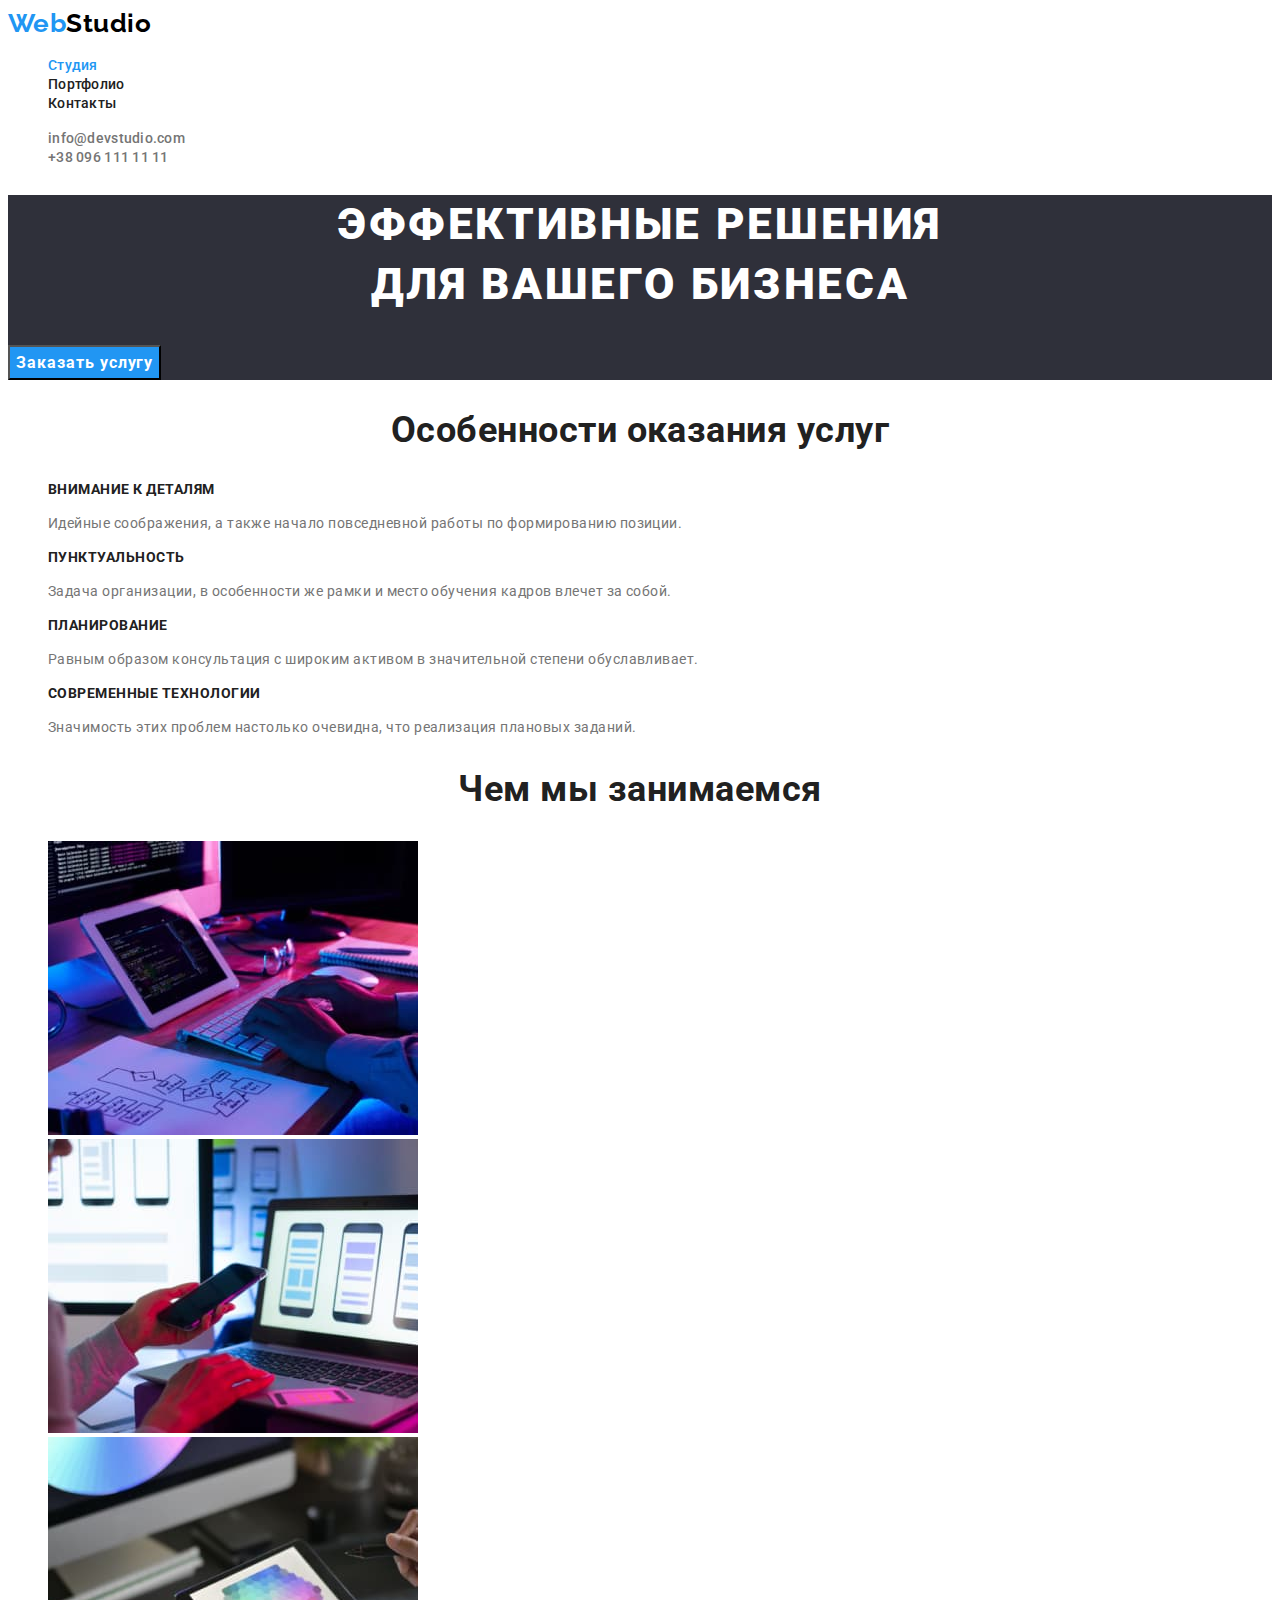
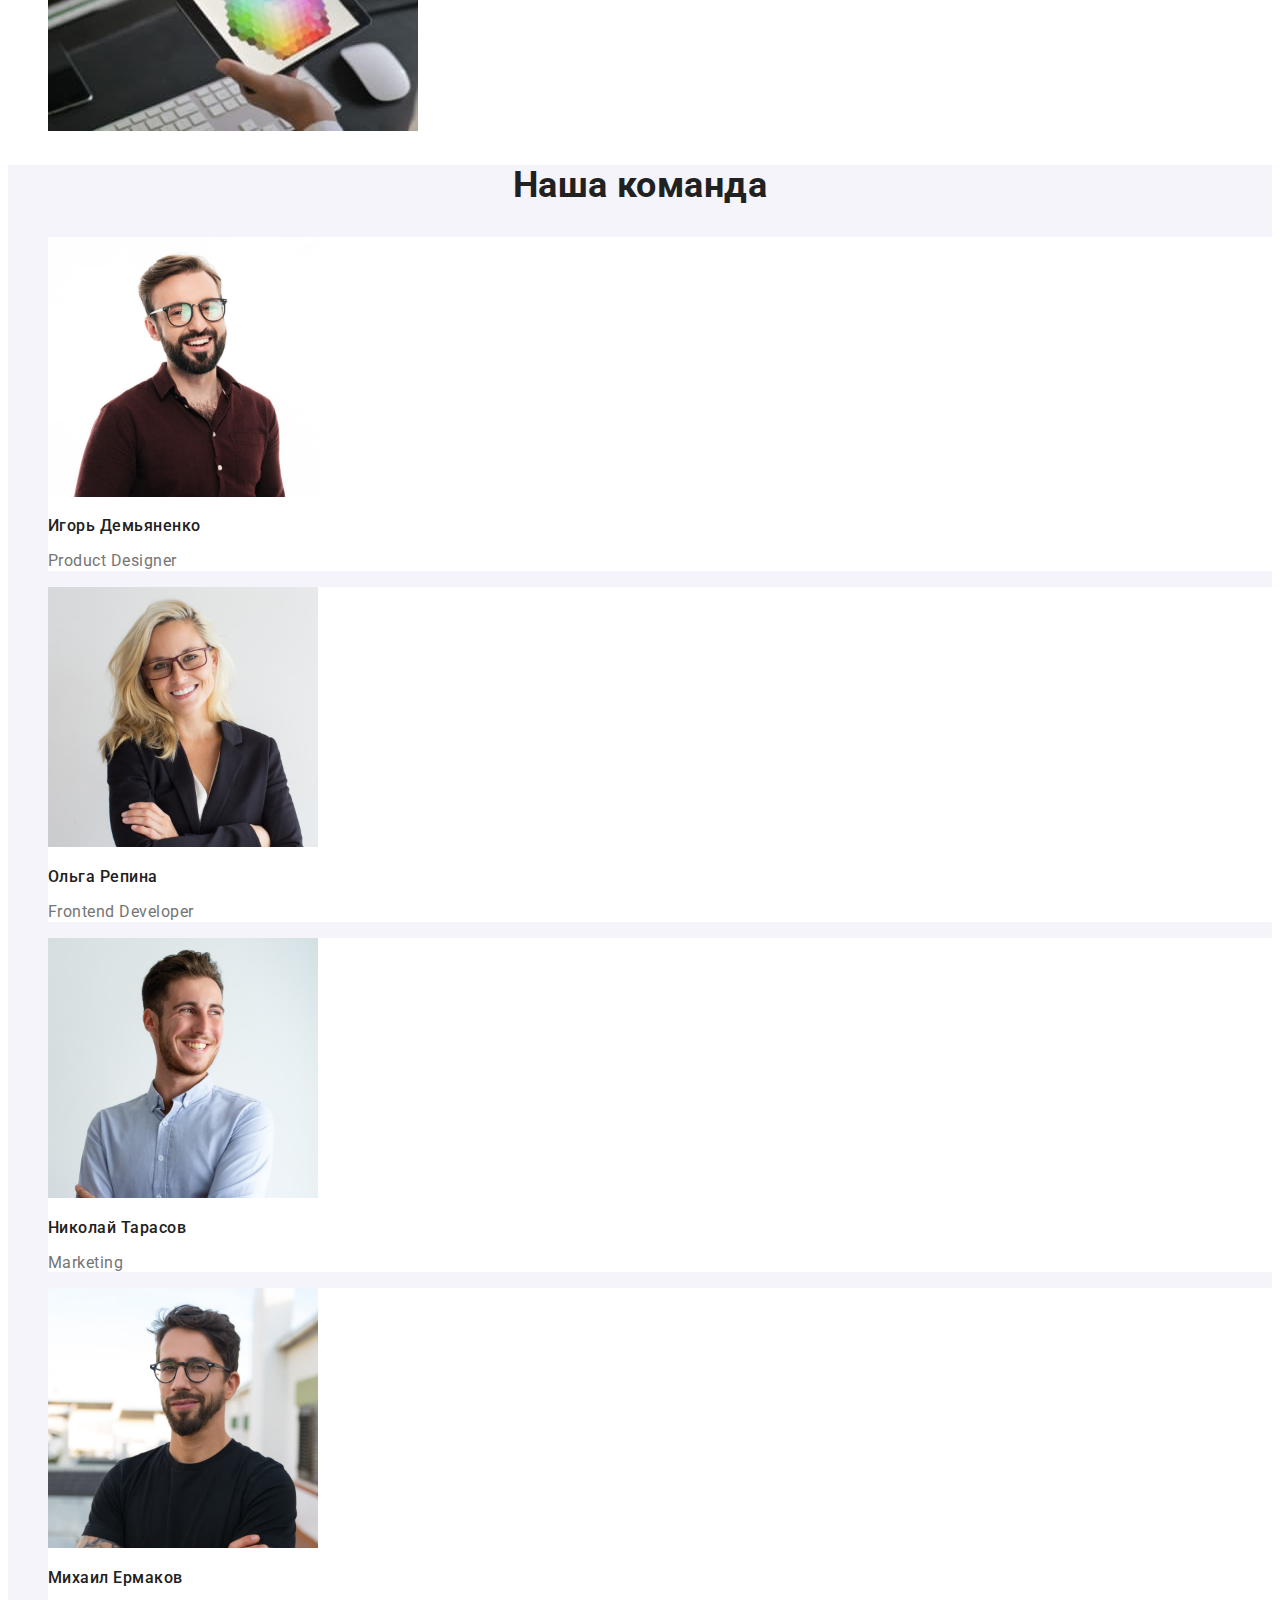
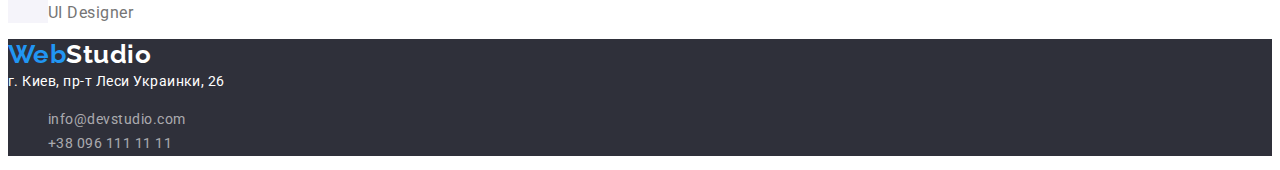
<file: index.html>
<!DOCTYPE html>
<html lang="ru">
<head>
  <meta charset="UTF-8">
  <meta http-equiv="X-UA-Compatible" content="IE=edge">
  <meta name="viewport" content="width=device-width, initial-scale=1.0">
  <title>WebStudio</title>
  <link rel="preconnect" href="https://fonts.gstatic.com">
  <link href="https://fonts.googleapis.com/css2?family=Raleway:wght@700&family=Roboto:wght@400;500;700;900&display=swap"
    rel="stylesheet">
  <link rel="stylesheet" href="./css/styles.css">
  
</head>

<body>
  <!--Шапка-->
  <header>
    <nav>
      <a href="" lang="en" class="logo link"><span class="logo-first-part">Web</span>Studio</a>    
      <ul class="navigation link">
        <li>
          <a href="" class="nav-link current link">Студия</a>
        </li>
        <li>
          <a href="./portfolio.html" class="nav-link link">Портфолио</a>
        </li>
        <li>
          <a href="" class="nav-link link">Контакты</a>
        </li>
      </ul>
    </nav>
    <ul>
      <li>
        <a href="mailto:info@devstudio.com" class="contact-link link">info@devstudio.com</a>        
      </li>
      <li>
        <a href="tel:+380961111111" class="contact-link link">+38 096 111 11 11</a>
      </li>
    </ul>   
  </header>

  <main>
    <!--Секция для заказа услуг-->
    <section class="hero-section">
      <h1 class="main-title">Эффективные решения<br> для вашего бизнеса</h1>
      <button type="button" class="oder-button">Заказать услугу</button>
    </section>
    <!--Особенности оказания услуг-->
    <section>
      <h2 class="section-title">Особенности оказания услуг</h2>
      <ul>
        <li>
          <h3 class="features-title">Внимание к деталям</h3>
          <p class="features-discription">Идейные соображения, а также начало повседневной работы по формированию позиции.</p>
        </li>
        <li>
          <h3 class="features-title">Пунктуальность</h3>  
          <p class="features-discription">Задача организации, в особенности же рамки и место обучения кадров влечет за собой.</p>      
        </li>
        <li>
          <h3 class="features-title">Планирование</h3>
          <p class="features-discription">Равным образом консультация с широким активом в значительной степени обуславливает.</p>        
        </li>
        <li>
          <h3 class="features-title">Современные технологии</h3>
          <p class="features-discription">Значимость этих проблем настолько очевидна, что реализация плановых заданий.</p>        
        </li>
      </ul>
    </section>
    <!--Перечень услуг-->
    <section>
      <h2 class="section-title">Чем мы занимаемся</h2>
      <ul>
        <li>          
          <img src="./images/box_1.jpg" alt="Человек работает на компьютере" width="370">                 
        </li>
        <li>
          <img src="./images/img.jpg" alt="Человек синхронизирует смартфон с ноутбуком" width="370">                
        </li>
        <li>
          <img src="./images/box_3.jpg" alt="Человек выберает палитру на планшете" width="370">                   
        </li>
      </ul>
    </section>
    <!--Сотрудники-->
    <section class="employees">
      <h2 class="section-title">Наша команда</h2>
      <ul>
        <li class="employee-card">
          <img src="./images/img_(4).jpg" alt="Дизайнер компании" width="270">
          <h3 class="employee-title">Игорь Демьяненко</h3> 
          <p lang="en">Product Designer</p>        
        </li>
        <li class="employee-card">
          <img src="./images/img_(1)(1).jpg" alt="Frontend разработчик компании" width="270">
          <h3 class="employee-title">Ольга Репина </h3>
          <p lang="en">Frontend Developer</p>          
        </li>
        <li class="employee-card">          
          <img src="./images/img_(2)(1).jpg" alt="Маркетолог компании" width="270">
          <h3 class="employee-title">Николай Тарасов</h3>
          <p lang="en">Marketing</p>          
        </li>
        <li class="employee-card">
          <img src="./images/img_(3)(1).jpg" alt="Дизайнер компании" width="270">
          <h3 class="employee-title">Михаил Ермаков</h3>
          <p lang="en">UI Designer</p>
        </li>
      </ul>
    </section>
  </main>
  <!--Подвал-->
  <footer>
    <a href="" lang="en" class=" logo logo-footer link"><span class="logo-first-part">Web</span>Studio</a>
    <address class="webstudio-address">г. Киев, пр-т Леси Украинки, 26
      <ul>
        <li>
          <a href="mailto:info@devstudio.com" class="footer-contacts link">info@devstudio.com</a>
        </li>
        <li>
          <a href="tel:+380961111111" class="footer-contacts link">+38 096 111 11 11</a>
        </li>
      </ul>   
    </address>    
  </footer>
</body>
</html>
</file>
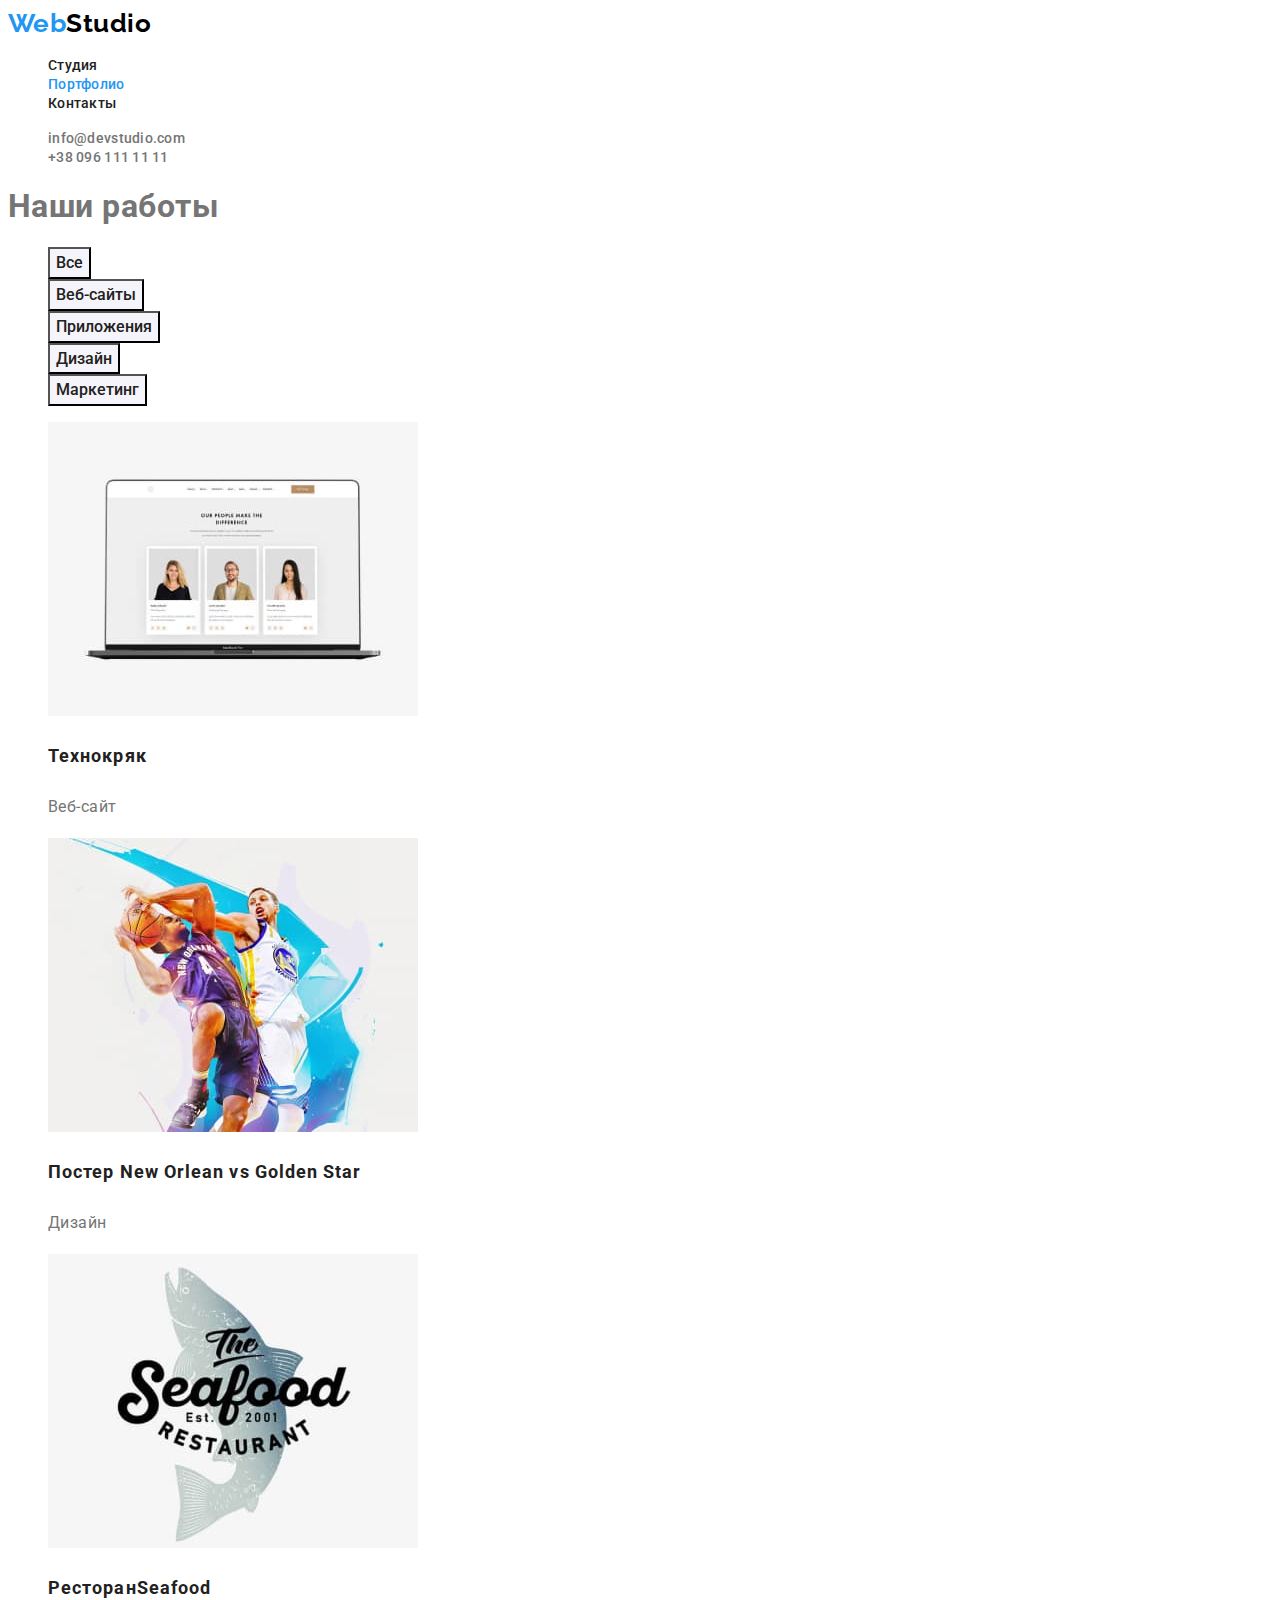
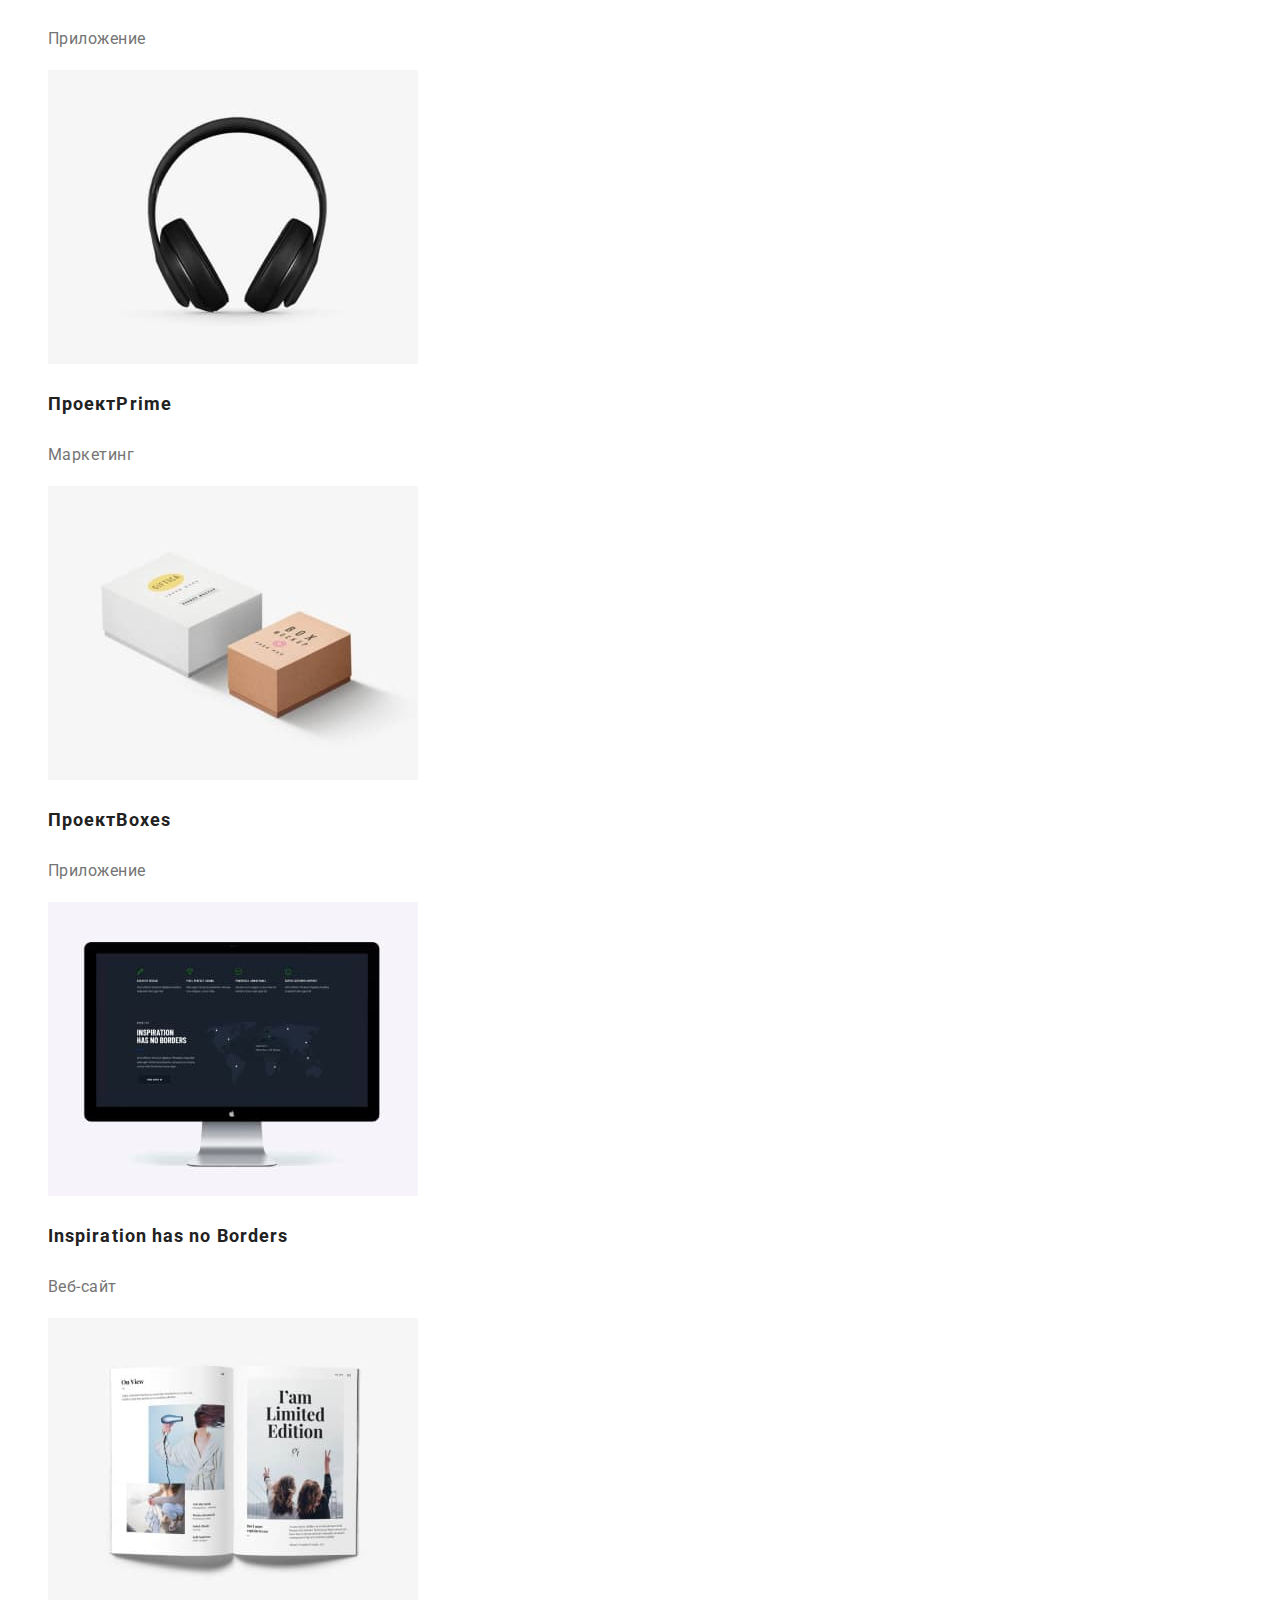
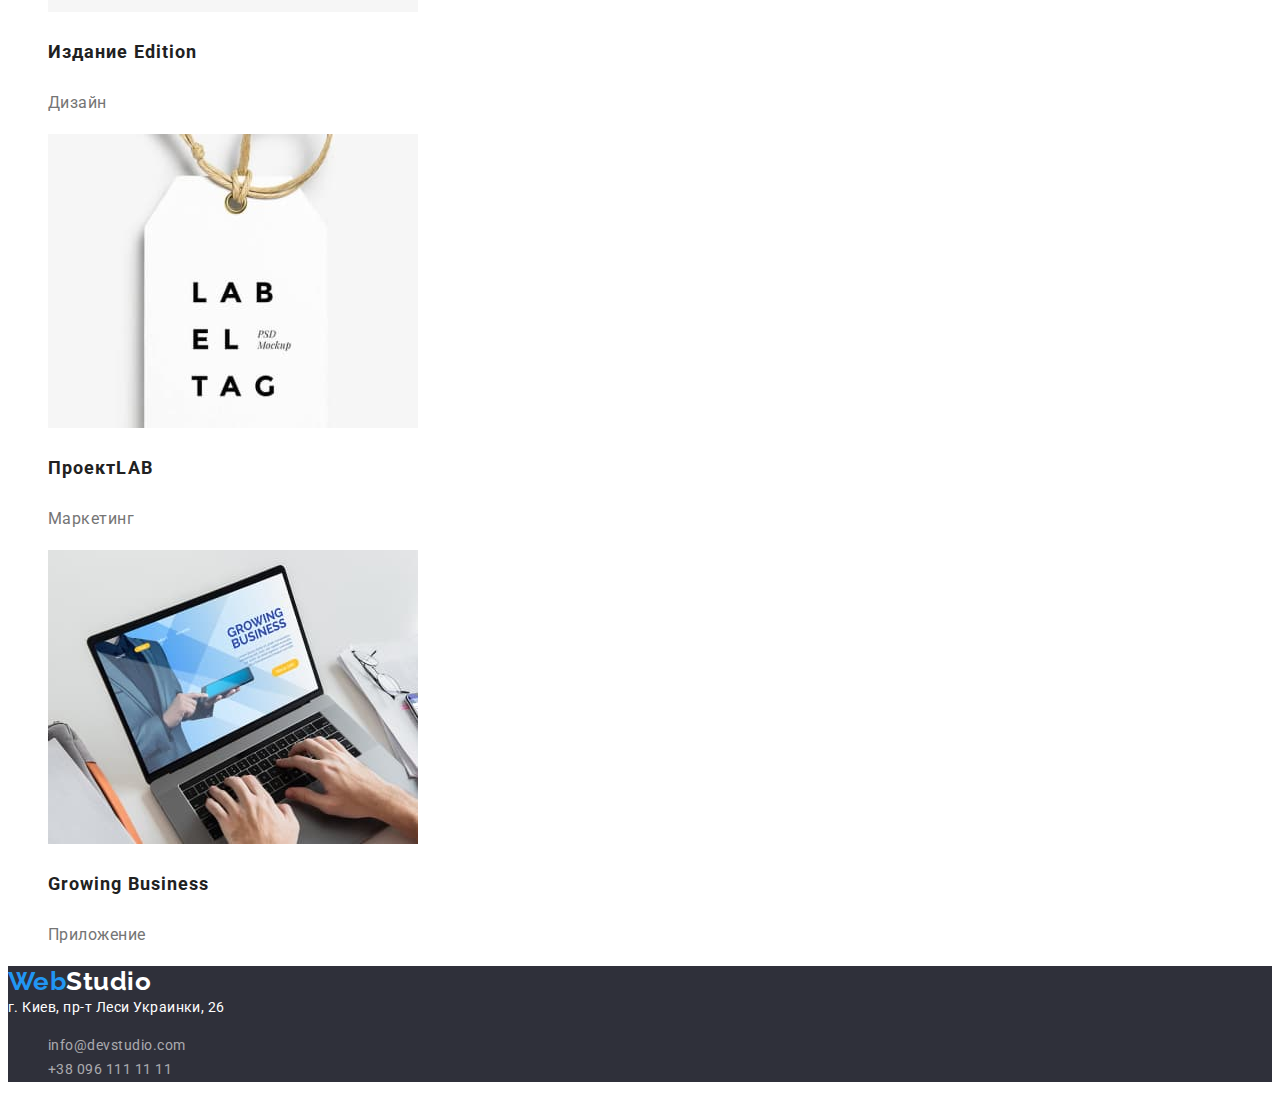
<file: portfolio.html>
<!DOCTYPE html>
<html lang="ru">
<head>
    <meta charset="UTF-8">
    <meta http-equiv="X-UA-Compatible" content="IE=edge">
    <meta name="viewport" content="width=device-width, initial-scale=1.0">
    <title>Портфолио</title>
    <link rel="preconnect" href="https://fonts.gstatic.com">
    <link href="https://fonts.googleapis.com/css2?family=Raleway:wght@700&family=Roboto:wght@400;500;700;900&display=swap"
      rel="stylesheet">
    <link rel="stylesheet" href="./css/styles.css">
</head>

<body>
  <!--Шапка-->
  <header>
    <nav>
      <a href="" lang="en" class="logo link"><span class="logo-first-part">Web</span>Studio</a>
      <ul class="navigation">
        <li>
          <a href="./index.html" class="nav-link link">Студия</a>
        </li>
        <li>
          <a href="" class="nav-link current link">Портфолио</a>
        </li>
        <li>
          <a href="" class="nav-link link">Контакты</a>
        </li>
      </ul>
    </nav>
    <ul>
      <li>
        <a href="mailto:info@devstudio.com" class="contact-link link">info@devstudio.com</a>
      </li>
      <li>
        <a href="tel:+380961111111" class="contact-link link">+38 096 111 11 11</a>
      </li>
    </ul>
  </header>
      
  <main>
    <section>
      <!--скрыть заголовок-->
      <h1>Наши работы</h1>
      <!--Фильтр работ-->
      <ul>
        <li>
          <button type="button" class="filtr-button">Все</button>
        </li>
        <li>
          <button type="button" class="filtr-button">Веб-сайты</button>
        </li>
        <li>
          <button type="button" class="filtr-button">Приложения</button>
        </li>
        <li>
          <button type="button" class="filtr-button">Дизайн</button>
        </li>
        <li>
          <button type="button" class="filtr-button">Маркетинг</button>
        </li>
      </ul>
      <!--Галерея работ-->
      <ul>
        <li>
          <a class="link" href="">
            <img src="./images/website1.jpg" alt="Открытый ноутбук" width=370 height="294">
            <h3 class="gallery-title">Технокряк</h3>
            <p class="item-discription">Веб-сайт</p>
          </a>  
        </li>
        <li>
          <a class="link" href="">
            <img src="./images/design1.jpg" alt="Игра в баскетбол" width=370 height="294">
            <h3 class="gallery-title">Постер <span lang="en">New Orlean vs Golden Star</span></h3>
            <p class="item-discription">Дизайн</p>
          </a> 
        </li>
        <li>
          <a class="link" href="">
            <img src="./images/apps-restourant.jpg" alt="Логотип ресторана морепродуктов" width=370 height="294">
            <h3 class="gallery-title">Ресторан<span lang="en">Seafood</span></h3>
            <p class="item-discription">Приложение</p>
          </a>
        </li>
        <li>
          <a class="link" href="">
            <img src="./images/marketing-prime.jpg" alt="Наушники" width=370 height="294">
            <h3 class="gallery-title">Проект<span lang="en">Prime</span></h3>
            <p class="item-discription">Маркетинг</p>
          </a> 
        </li>
        <li>
          <a class="link" href="">
            <img src="./images/apps-boxes.jpg" alt="Две коробки" width=370 height="294">
            <h3 class="gallery-title">Проект<span lang="en">Boxes</span></h3>
            <p class="item-discription">Приложение</p>
          </a>  
        </li>
        <li>
          <a class="link" href="">
            <img src="./images/website2.jpg" alt="Монитор компьютера" width=370 height="294">
            <h3 lang="en" class="gallery-title">Inspiration has no Borders</h3>
            <p class="item-discription">Веб-сайт</p>
          </a>  
        </li>
        <li>
          <a class="link" href="">
            <img src="./images/design2.jpg" alt="Раскрытая книга" width=370 height="294">
            <h3 class="gallery-title">Издание <span lang="en">Edition</span></h3>
            <p class="item-discription">Дизайн</p>
          </a>  
        </li>
        <li>
          <a class="link" href="">
            <img src="./images/marketing-lab.jpg" alt="Этикетка" width=370 height="294">
            <h3 class="gallery-title">Проект<span lang="en">LAB</span></h3>
            <p class="item-discription">Маркетинг</p>
          </a>  
        </li>
        <li>
          <a class="link" href="">
            <img src="./images/apps-business.jpg" alt="Человек работает на ноутбуке" width=370 height="294">
            <h3 lang="en" class="gallery-title">Growing Business</h3>
            <p class="item-discription">Приложение</p>
          </a>  
        </li>
      </ul>
    </section>
  </main>

  <!--Подвал-->
  <footer>
    <a href="" lang="en" class="logo logo-footer link"><span class="logo-first-part">Web</span>Studio</a>
    <address class="webstudio-address">г. Киев, пр-т Леси Украинки, 26
      <ul>
        <li>
          <a href="mailto:info@devstudio.com" class="footer-contacts link">info@devstudio.com</a>
        </li>
        <li>
          <a href="tel:+380961111111" class="footer-contacts link">+38 096 111 11 11</a>
        </li>
      </ul>
    </address>
  </footer>
    
</body>
</html>
</file>
<file: css/styles.css>
/*основной цвет текста #757575*/
/*цвет заголовков #212121*/
/*белый #FFFFFF*/
/*акцент #2196F3*/
/*основной цвет фона #FFFFFF*/
/*вторичный цвет фона #F5F4FA*/
/*фон героя и футера #2F303A*/
/*цвет части логотипа #000000*/
/*цвет телефона и мейла в футере rgba(255, 255, 255, 0,6)*/

:root {
    --primery-text-color: #757575;
    --title-color: #212121;
    --white-color: #FFFFFF;
    --accent: #2196F3;
    --main-background-color: #FFFFFF;
    --secondary-background-color: #F5F4FA;
    --hero-footer-background: #2F303A;
    --second-part-of-logo: #000000;
    --phone-mail-in-footer: rgba(255, 255, 255, 0.6);
}

body {
    background-color: var(--main-background-color);
    color: var(--primery-text-color);
    font-family: Roboto, sans-serif; 
    letter-spacing: 0.03em;  
}

ul {
    list-style: none;
}

.link {
    text-decoration: none;
}


/*Стилизация шапки*/
.logo {
    color: var(--second-part-of-logo);
    font-family: Raleway, sans-serif;
    font-weight: 700;
    font-size: 26px;
    line-height: 1.19;
}

.logo-first-part {
    color: var(--accent);
}

.navigation a {
    color: var(--title-color);
    font-weight: 500;
    font-size: 14px;
    line-height: 1.14;
    letter-spacing: 0.02em;
}

.navigation .nav-link:hover,
.navigation .nav-link:focus {
    color: var(--accent);
}

.navigation .nav-link.current {
    color: var(--accent);
}

.contact-link {
    color: var(--primery-text-color);
    font-weight: 500;
    font-size: 14px;
    line-height: 1.14;
    letter-spacing: 0.02em;
}
.contact-link:hover,
.contact-link:focus {
    color: var(--accent);
}

/*Секция для заказа услуг*/
.hero-section {
    background-color: var(--hero-footer-background);
}
.main-title {
    color: var(--white-color);
    font-weight: 900;
    font-size: 44px;
    line-height: 1.36;
    text-align: center;
    letter-spacing: 0.06em;
    text-transform: uppercase;    
}

.oder-button {
    color: var(--white-color);
    background-color: var(--accent);
    font-family: inherit;
    font-weight: 700;
    font-size: 16px;
    line-height: 1.87;
    text-align: center;
    letter-spacing: 0.06em;
    cursor: pointer;
}

/*Особенности оказания услуг*/
.features-title {
    color: var(--title-color);
    font-weight: 700;
    font-size: 14px;
    line-height: 1.14;
    text-transform: uppercase;
}

.features-discription {
    font-size: 14px;
    line-height: 1.71;
}

.section-title {
    color: var(--title-color);
    font-weight: 700;
    font-size: 36px;
    line-height: 1.16;
    text-align: center;
}

.employee-title {
    color: var(--title-color);
    font-weight: 500;
    font-size: 16px;
    line-height: 1.18;
}

.employees {
    background-color: var(--secondary-background-color);
}
.employee-card {
    background-color: var(--white-color);
    font-size: 16px;
    line-height: 1.18;
}

footer {
    background-color: var(--hero-footer-background);
}

.logo-footer {
    color: var(--white-color);
}

.webstudio-address {
    color: var(--white-color);
    font-style: normal;
    font-size: 14px;
    line-height: 1.71;   
}

.footer-contacts {
    color: var(--phone-mail-in-footer);
}
.footer-contacts:hover,
.footer-contacts:focus {
    color: var(--accent);
}

.filtr-button {
    color: var(--title-color);
    background-color: var(--secondary-background-color);
    font-family: inherit; 
    font-weight: 500;
    font-size: 16px;
    line-height: 1.62;
    cursor: pointer;
}

.filtr-button:hover, 
.filtr-button:focus {
    color: var(--white-color);
    background-color: var(--accent);
}

.gallery-title {
    color: var(--title-color);
    font-weight: 700;
    font-size: 18px;
    line-height: 2;
    letter-spacing: 0.06em;
}

.item-discription {
    color: var(--primery-text-color);
    font-size: 16px;
    line-height: 1.87;
}
</file>
